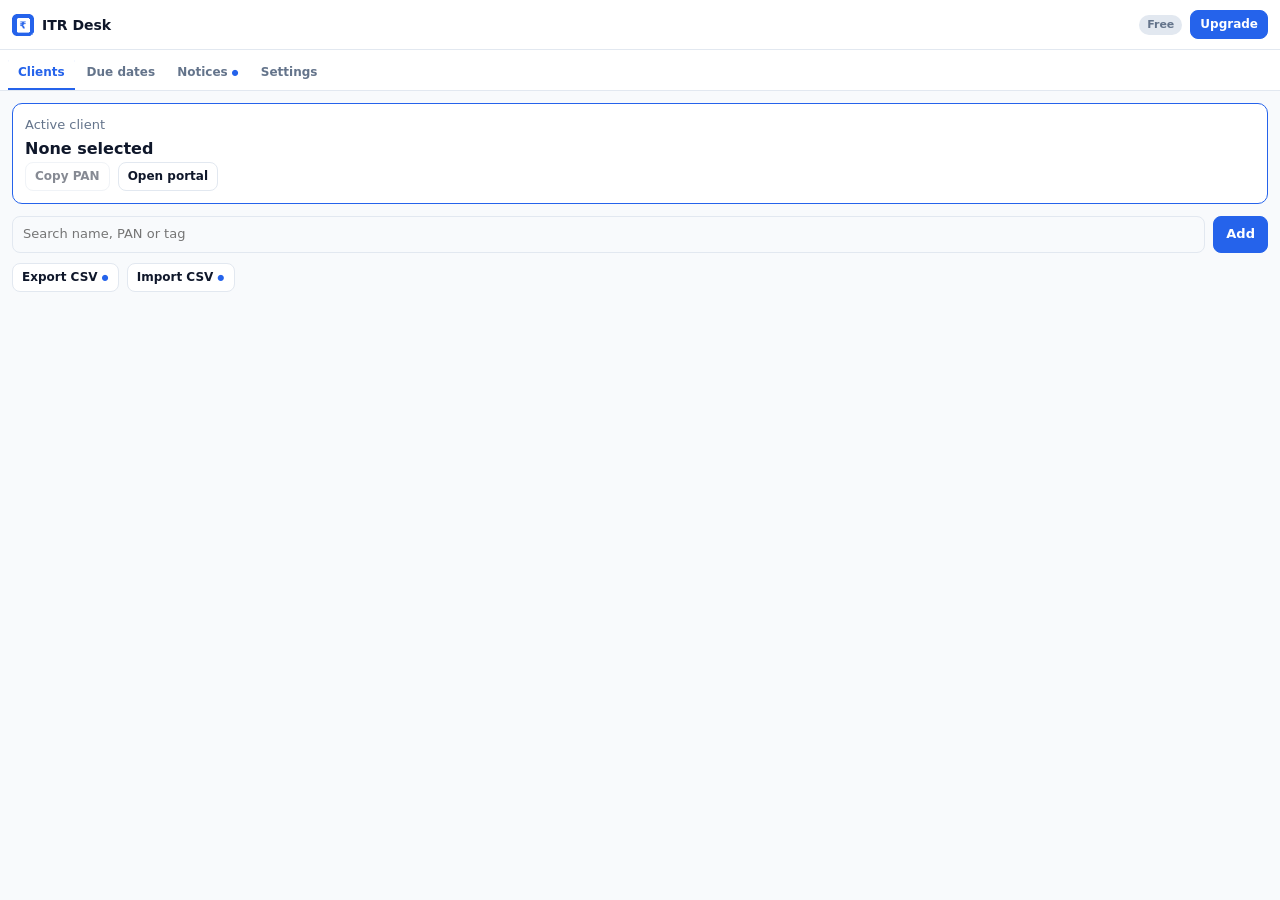
<file: extension/sidepanel/sidepanel.html>
<!doctype html>
<html lang="en">
<head>
  <meta charset="utf-8">
  <meta name="viewport" content="width=device-width, initial-scale=1">
  <title>ITR Desk</title>
  <link rel="stylesheet" href="sidepanel.css">
</head>
<body>
  <header class="top">
    <div class="brand">
      <img src="../icons/icon32.png" alt="" width="22" height="22">
      <span>ITR Desk</span>
    </div>
    <div class="top-actions">
      <span id="planBadge" class="badge">Free</span>
      <button id="upgradeBtn" class="btn btn-primary btn-sm">Upgrade</button>
    </div>
  </header>

  <nav class="tabs" role="tablist">
    <button class="tab is-active" data-tab="clients" role="tab">Clients</button>
    <button class="tab" data-tab="dates" role="tab">Due dates</button>
    <button class="tab" data-tab="notices" role="tab">Notices <span class="pro-dot" title="Pro">●</span></button>
    <button class="tab" data-tab="settings" role="tab">Settings</button>
  </nav>

  <main>
    <!-- Clients -->
    <section id="tab-clients" class="panel is-active">
      <!-- Shown only when lib/review.js says a review ask is due. -->
      <div id="reviewCard" class="card review-card hidden" role="region" aria-label="Review request">
        <div class="row between">
          <span class="eyebrow">Quick favour</span>
          <button class="icon-btn" data-review="later" title="Not now" aria-label="Not now">✕</button>
        </div>
        <h3>Is ITR Desk saving you time on the portal?</h3>
        <p class="muted small">A short review on <span class="review-store">the Chrome Web Store</span> helps other CAs decide whether to try ITR Desk. Honest reviews, good or bad, are what help.</p>
        <div class="row gap wrap">
          <button class="btn btn-primary btn-sm" data-review="open">Leave a review</button>
          <button class="btn btn-sm btn-ghost" data-review="later">Not now</button>
          <button class="btn btn-sm btn-ghost" data-review="never">Don't ask again</button>
        </div>
        <p class="muted small">Something not working? Email <a href="mailto:support@creet.in?subject=ITR%20Desk" target="_blank" rel="noopener">support@creet.in</a> and we'll look into it.</p>
      </div>

      <div id="activeCard" class="card active-card">
        <div class="muted">Active client</div>
        <div id="activeName" class="active-name">None selected</div>
        <div id="activePan" class="mono muted"></div>
        <div class="row gap">
          <button id="copyPanBtn" class="btn btn-sm" disabled>Copy PAN</button>
          <button id="openPortalBtn" class="btn btn-sm">Open portal</button>
        </div>
      </div>

      <div class="row gap">
        <input id="search" type="search" placeholder="Search name, PAN or tag" aria-label="Search clients">
        <button id="addBtn" class="btn btn-primary">Add</button>
      </div>
      <div id="limitNote" class="note hidden"></div>

      <ul id="clientList" class="list" aria-label="Clients"></ul>

      <div class="row gap csv-row">
        <button id="exportCsvBtn" class="btn btn-sm">Export CSV <span class="pro-dot">●</span></button>
        <label class="btn btn-sm" for="importCsv">Import CSV <span class="pro-dot">●</span></label>
        <input id="importCsv" type="file" accept=".csv,text/csv" hidden>
      </div>

      <form id="clientForm" class="card hidden" autocomplete="off">
        <h3 id="formTitle">Add client</h3>
        <input type="hidden" id="f-id">
        <label>Name <input id="f-name" required maxlength="80" placeholder="Sharma & Sons"></label>
        <label>PAN <input id="f-pan" required maxlength="10" placeholder="ABCDE1234F" class="mono" pattern="[A-Za-z]{5}[0-9]{4}[A-Za-z]"></label>
        <label>Date of birth / incorporation <input id="f-dob" type="date"></label>
        <label>Tags <span class="pro-dot">●</span> <input id="f-tags" placeholder="audit, salaried, nri"></label>
        <label>Notes <textarea id="f-notes" rows="2" placeholder="Anything useful. Never store passwords here."></textarea></label>
        <div class="row gap end">
          <button type="button" id="cancelBtn" class="btn">Cancel</button>
          <button type="submit" class="btn btn-primary">Save</button>
        </div>
      </form>
    </section>

    <!-- Due dates -->
    <section id="tab-dates" class="panel">
      <p class="muted small">Statutory dates. CBDT extensions are not applied automatically — confirm before relying on them.</p>
      <ul id="dueList" class="list"></ul>
    </section>

    <!-- Notices (Pro) -->
    <section id="tab-notices" class="panel">
      <div id="noticesLocked" class="card locked hidden">
        <h3>Notice & demand tracker</h3>
        <p class="muted">Log every 143(1), 139(9), 148 and demand notice per client with its response due date, and get a reminder strip here. Included in Pro.</p>
        <button class="btn btn-primary upgrade-link">See Pro</button>
      </div>
      <div id="noticesBody">
        <div class="row gap">
          <button id="addNoticeBtn" class="btn btn-primary">Log notice</button>
        </div>
        <ul id="noticeList" class="list"></ul>
        <form id="noticeForm" class="card hidden">
          <h3>Log notice</h3>
          <input type="hidden" id="n-id">
          <label>Client <select id="n-client" required></select></label>
          <label>Section / type <input id="n-type" required placeholder="143(1)(a), 139(9), 148, demand"></label>
          <label>DIN / reference <input id="n-din" class="mono"></label>
          <label>Response due <input id="n-due" type="date" required></label>
          <label>Status
            <select id="n-status">
              <option value="open">Open</option>
              <option value="replied">Replied</option>
              <option value="closed">Closed</option>
            </select>
          </label>
          <label>Notes <textarea id="n-notes" rows="2"></textarea></label>
          <div class="row gap end">
            <button type="button" id="cancelNoticeBtn" class="btn">Cancel</button>
            <button type="submit" class="btn btn-primary">Save</button>
          </div>
        </form>
      </div>
    </section>

    <!-- Settings -->
    <section id="tab-settings" class="panel">
      <div class="card">
        <h3>Portal helpers</h3>
        <label class="switch"><input type="checkbox" id="s-keepAlive"> Keep session alive while the portal tab is open</label>
        <label class="inline">Ping every <input type="number" id="s-keepAliveMinutes" min="1" max="15" step="1"> min</label>
        <label class="switch"><input type="checkbox" id="s-autofillOnLogin"> Autofill PAN as User ID on the login page</label>
        <label>Custom User ID selector (optional) <input id="s-customUserIdSelector" class="mono" placeholder="#panAdhaarUserId"></label>
      </div>
      <div class="card">
        <h3>Downloads</h3>
        <label class="switch"><input type="checkbox" id="s-organiseDownloads"> Sort portal downloads into a folder per client</label>
        <label>Root folder inside Downloads <input id="s-downloadRoot" placeholder="ITR Desk"></label>
        <p class="muted small">Pro also splits by assessment year when the file name contains one.</p>
      </div>
      <div class="card">
        <h3>Licence</h3>
        <div id="licenseStatus" class="muted small">Free plan.</div>
        <div class="row gap">
          <input id="licenseKey" class="mono" placeholder="Paste licence key">
          <button id="activateBtn" class="btn btn-primary btn-sm">Activate</button>
        </div>
        <div id="licenseMsg" class="note hidden"></div>
        <div class="row gap">
          <button id="recheckBtn" class="btn btn-sm">Re-check</button>
          <button id="removeLicenseBtn" class="btn btn-sm">Remove key</button>
        </div>
      </div>
      <div class="card">
        <h3>Feedback</h3>
        <p class="muted small">A bug, a portal change that broke something, or an idea? Email <a href="mailto:support@creet.in?subject=ITR%20Desk" target="_blank" rel="noopener">support@creet.in</a>.</p>
        <button class="btn btn-sm" data-review="open">Rate ITR Desk on <span class="review-store">the Chrome Web Store</span></button>
      </div>
      <div class="card">
        <h3>Data</h3>
        <p class="muted small">Everything is stored locally in this browser profile. No account, no sync, no passwords.</p>
        <button id="wipeBtn" class="btn btn-sm danger">Delete all local data</button>
      </div>
      <p class="muted small center">ITR Desk v<span id="ver"></span> · Not affiliated with the Income Tax Department.</p>
    </section>
  </main>

  <div id="toast" class="toast hidden" role="status"></div>
  <script type="module" src="sidepanel.js"></script>
</body>
</html>
</file>
<file: extension/sidepanel/sidepanel.css>
:root {
  --bg: #f8fafc;
  --card: #ffffff;
  --text: #0f172a;
  --muted: #64748b;
  --border: #e2e8f0;
  --accent: #2563eb;
  --accent-ink: #ffffff;
  --accent-soft: #dbeafe;
  --danger: #dc2626;
  --warn: #b45309;
  --warn-soft: #fef3c7;
  --ok: #047857;
  --radius: 10px;
}
@media (prefers-color-scheme: dark) {
  :root {
    --bg: #0b1220;
    --card: #111a2e;
    --text: #e5e7eb;
    --muted: #94a3b8;
    --border: #1f2a44;
    --accent: #3b82f6;
    --accent-soft: #1e3a8a;
    --warn-soft: #3b2f0b;
  }
}
* { box-sizing: border-box; }
html, body { margin: 0; }
body {
  background: var(--bg);
  color: var(--text);
  font: 13px/1.45 system-ui, -apple-system, "Segoe UI", Roboto, sans-serif;
  min-width: 300px;
}
.top {
  display: flex; align-items: center; justify-content: space-between;
  padding: 10px 12px; border-bottom: 1px solid var(--border); background: var(--card);
  position: sticky; top: 0; z-index: 2;
}
.brand { display: flex; align-items: center; gap: 8px; font-weight: 700; font-size: 14px; }
.top-actions { display: flex; align-items: center; gap: 8px; }
.badge {
  font-size: 11px; font-weight: 700; padding: 2px 8px; border-radius: 999px;
  background: var(--border); color: var(--muted);
}
.badge.pro { background: var(--accent-soft); color: var(--accent); }
.tabs { display: flex; gap: 2px; padding: 6px 8px 0; border-bottom: 1px solid var(--border); background: var(--card); }
.tab {
  all: unset; cursor: pointer; padding: 8px 10px; border-radius: 8px 8px 0 0;
  color: var(--muted); font-weight: 600; font-size: 12px;
}
.tab.is-active { color: var(--accent); box-shadow: inset 0 -2px 0 var(--accent); }
.pro-dot { color: var(--accent); font-size: 8px; vertical-align: middle; }
main { padding: 12px; }
.panel { display: none; }
.panel.is-active { display: block; }
.card {
  background: var(--card); border: 1px solid var(--border); border-radius: var(--radius);
  padding: 12px; margin-bottom: 12px;
}
.card h3 { margin: 0 0 8px; font-size: 13px; }
.active-card { border-color: var(--accent); }
.active-name { font-size: 16px; font-weight: 700; margin: 2px 0; }
.muted { color: var(--muted); }
.small { font-size: 12px; }
.center { text-align: center; }
.mono { font-family: ui-monospace, SFMono-Regular, Menlo, Consolas, monospace; letter-spacing: .02em; }
.row { display: flex; align-items: center; }
.gap { gap: 8px; }
.end { justify-content: flex-end; }
.row > input[type="search"], .row > input[type="text"] { flex: 1; }
.hidden { display: none !important; }
input, select, textarea {
  width: 100%; padding: 8px 10px; border: 1px solid var(--border); border-radius: 8px;
  background: var(--bg); color: var(--text); font: inherit;
}
input[type="checkbox"] { width: auto; }
input[type="number"] { width: 64px; display: inline-block; padding: 4px 6px; }
label { display: block; margin: 8px 0; font-weight: 600; font-size: 12px; color: var(--muted); }
label input, label select, label textarea { margin-top: 4px; font-weight: 400; color: var(--text); }
label.switch, label.inline { display: flex; align-items: center; gap: 8px; color: var(--text); font-weight: 500; }
label.switch input { margin: 0; }
.btn {
  all: unset; cursor: pointer; padding: 8px 12px; border-radius: 8px; font-weight: 600;
  background: var(--card); border: 1px solid var(--border); color: var(--text); text-align: center;
}
.btn:hover { border-color: var(--accent); }
.btn:disabled { opacity: .5; cursor: not-allowed; }
.btn-primary { background: var(--accent); color: var(--accent-ink); border-color: var(--accent); }
.btn-sm { padding: 5px 9px; font-size: 12px; }
.btn.danger { color: var(--danger); }
.list { list-style: none; margin: 10px 0; padding: 0; }
.list li {
  display: flex; align-items: center; gap: 8px; padding: 8px 10px; margin-bottom: 6px;
  background: var(--card); border: 1px solid var(--border); border-radius: var(--radius);
}
.list li.is-active { border-color: var(--accent); background: color-mix(in srgb, var(--accent) 8%, var(--card)); }
.list .grow { flex: 1; min-width: 0; }
.list .title { font-weight: 600; overflow: hidden; text-overflow: ellipsis; white-space: nowrap; }
.list .sub { color: var(--muted); font-size: 12px; }
.list .tag {
  display: inline-block; font-size: 10px; padding: 1px 6px; border-radius: 999px;
  background: var(--accent-soft); color: var(--accent); margin-right: 4px;
}
.icon-btn { all: unset; cursor: pointer; padding: 4px 6px; border-radius: 6px; color: var(--muted); font-size: 12px; }
.icon-btn:hover { background: var(--border); color: var(--text); }
.due { border-left: 3px solid var(--border); }
.due.soon { border-left-color: var(--warn); }
.due.today { border-left-color: var(--danger); }
.due .days { font-weight: 700; font-size: 12px; white-space: nowrap; }
.note { font-size: 12px; padding: 8px 10px; border-radius: 8px; background: var(--warn-soft); color: var(--warn); margin: 8px 0; }
.note.ok { background: color-mix(in srgb, var(--ok) 12%, var(--card)); color: var(--ok); }
.locked { text-align: center; padding: 20px 14px; }
.between { justify-content: space-between; }
.wrap { flex-wrap: wrap; }
.btn-ghost { background: transparent; border-color: transparent; color: var(--muted); }
.btn-ghost:hover { color: var(--text); }
.eyebrow { font-size: 10px; font-weight: 700; letter-spacing: .08em; text-transform: uppercase; color: var(--accent); }
.review-card h3 { margin: 2px 0 4px; }
.review-card p { margin: 0 0 10px; }
.review-card p:last-child { margin: 10px 0 0; }
.card a { color: var(--accent); }
.csv-row { margin: 4px 0 12px; }
.toast {
  position: fixed; left: 50%; bottom: 14px; transform: translateX(-50%);
  background: var(--text); color: var(--bg); padding: 8px 14px; border-radius: 999px; font-size: 12px;
  box-shadow: 0 8px 24px rgba(0,0,0,.25);
}
</file>
